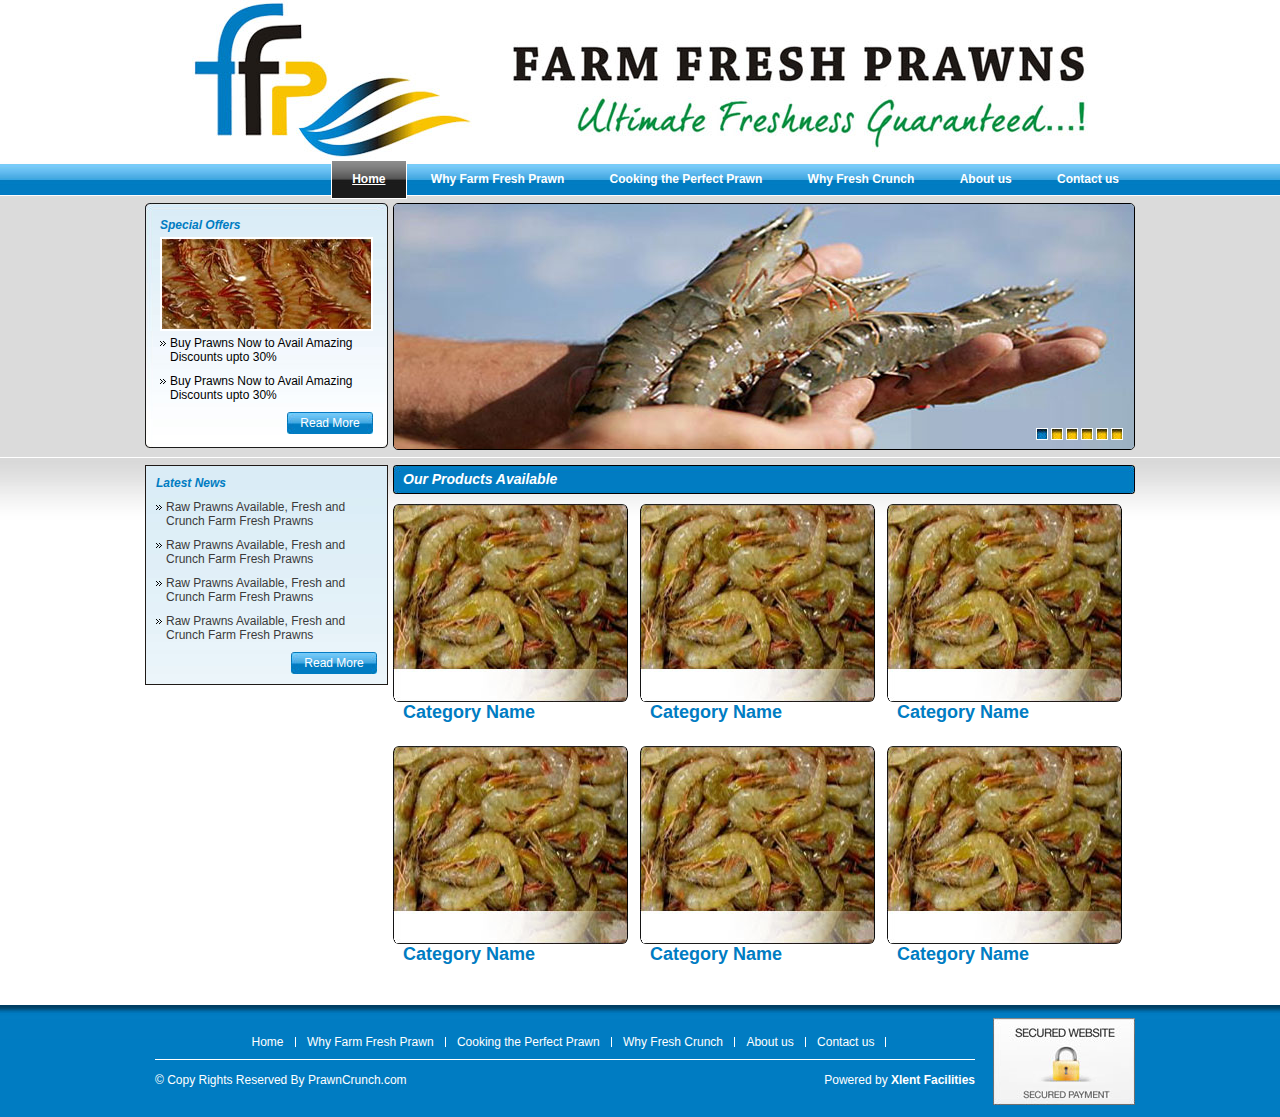
<file: ecommerce/prawncrunch.xlentfacilities.com/index.html>
<!DOCTYPE html PUBLIC "-//W3C//DTD XHTML 1.0 Transitional//EN" "http://www.w3.org/TR/xhtml1/DTD/xhtml1-transitional.dtd">
<html xmlns="http://www.w3.org/1999/xhtml">
<head>
<meta http-equiv="Content-Type" content="text/html; charset=utf-8" />
<title>FARM FRESH PRAWNS</title>
<link href="css/style.css" rel="stylesheet" type="text/css" />
<link href="images/logo.ico" rel="shortcut icon" />
<!-- Banner Script	-->
<link rel="stylesheet" href="slides/nivo-slider.css" type="text/css" media="screen" />
    <link rel="stylesheet" href="slides/style.css" type="text/css" media="screen" /><script type="text/javascript" src="slides/jquery-1.4.3.min.js"></script>
    <script type="text/javascript" src="slides/jquery.nivo.slider.pack.js"></script>
    <script type="text/javascript">
    $(window).load(function() {
        $('#slider').nivoSlider();
    });
    </script>
<!-- End of Banner	Script	-->
</head>

<body>
<div id="wrapper">

	<!-- Logo Navigation	-->
    <div class="full">
        <div id="logo-cen">
            <div id="logo-nav">
            	<a href="index.html" title="FARM FRESH PRAWNS"><img src="images/logo.jpg" width="897" height="160" alt="FARM FRESH PRAWNS" /></a>
            </div>
        </div>
    </div>
    <!-- End of Logo Navigation	-->
    
    <!-- Menus -->
    <div class="full menu-bg">
    	<div id="menu-cen">
        	<div id="menus">
            	<ul>
                	<li><a href="index.html" title="Home" class="current">Home</a></li>
                    <li><a href="#" title="Why Farm Fresh Prawn">Why Farm Fresh Prawn</a></li>
                    <li><a href="#" title="Cooking the Perfect Prawn">Cooking the Perfect Prawn</a></li>
                    <li><a href="#" title="Why Fresh Crunch">Why Fresh Crunch</a></li>
                    <li><a href="#" title="About us">About us</a></li>
                    <li><a href="#" title="Contact us">Contact us</a></li>
                </ul>
            </div>
        </div>
    </div>
    <!-- End of Menus	-->
    
    <!-- Banner -->
    <div class="full ban-bg">
    	<div id="ban-cen">
        	<div id="bans">
            
            	<!-- Special Offers	-->
                <div id="spe">
                	<h1 class="heading">Special Offers</h1>
                    <img src="images/spe-img.jpg" width="209" height="90" alt="Special Offer" class="spe-img" />
                    <ul class="spe-list">
                    	<li>Buy Prawns Now to Avail Amazing Discounts upto 30%</li>
                    	<li>Buy Prawns Now to Avail Amazing Discounts upto 30%</li>
                    </ul>	
                    <a href="#" title="Read More" class="more">Read More</a>
                </div>
                <!-- End of Special Offers	-->
            
            	<!-- Banner Slides	-->
                <div id="banner">
                    <div id="slider" class="nivoSlider">
                        <img src="images/ban.jpg" width="742" height="245" alt="" />  
                        <img src="images/ban1.jpg" width="742" height="245" alt="" /> 
                        <img src="images/ban.jpg" width="742" height="245" alt="" />  
                        <img src="images/ban1.jpg" width="742" height="245" alt="" /> 
                        <img src="images/ban.jpg" width="742" height="245" alt="" />  
                        <img src="images/ban1.jpg" width="742" height="245" alt="" />                
            		</div>
                </div>
                <!-- End of Banner Slides	-->
            
            </div>
        </div>
    </div>
    <!-- End of Banner	-->
    
    <!-- Content Navigation	-->
    <div class="full mid-bg">
    	<div id="cont-mid">
        	<div id="content">
            
            	<!-- Latest News	-->
                <div id="lat-news">
                	<h1 class="heading">Latest News</h1>
                    <ul class="news">
                    	<li>Raw Prawns Available, Fresh and Crunch Farm Fresh Prawns</li>
                    	<li>Raw Prawns Available, Fresh and Crunch Farm Fresh Prawns</li>
                    	<li>Raw Prawns Available, Fresh and Crunch Farm Fresh Prawns</li>
                    	<li>Raw Prawns Available, Fresh and Crunch Farm Fresh Prawns</li>
                 	</ul>
                    <a href="#" title="Read More" class="more">Read More</a>
                </div>
                <!-- End of Latest News	-->
            	
                <!-- Right Navigation	-->
                <div id="right-nav">
                	<h1>Our Products Available</h1>
                    
                    <div id="pros">
                    	<div class="pro">
                            <a href="products.html" title="">
                                <img src="images/pro1.jpg" alt="" />
                                <h2>Category Name</h2>
                            </a>
                        </div>
                    	<div class="pro">
                            <a href="products.html" title="">
                                <img src="images/pro1.jpg" alt="" />
                                <h2>Category Name</h2>
                            </a>
                        </div>
                    	<div class="pro">
                            <a href="products.html" title="">
                                <img src="images/pro1.jpg" alt="" />
                                <h2>Category Name</h2>
                            </a>
                        </div>
                    	<div class="pro">
                            <a href="products.html" title="">
                                <img src="images/pro1.jpg" alt="" />
                                <h2>Category Name</h2>
                            </a>
                        </div>
                    	<div class="pro">
                            <a href="products.html" title="">
                                <img src="images/pro1.jpg" alt="" />
                                <h2>Category Name</h2>
                            </a>
                        </div>
                    	<div class="pro">
                            <a href="products.html" title="">
                                <img src="images/pro1.jpg" alt="" />
                                <h2>Category Name</h2>
                            </a>
                        </div>
                    </div>
                    
                </div>
                <!-- End of Right Nav	-->
            
            </div>
        </div>
    </div>
    <!-- End Content Navigation	-->
    
    <!-- Footer	-->
    <div class="full foot-bg">
    	<div id="footer">
        	<div id="foot">
            	<ul>
                	<li><a href="index.html" title="Home">Home</a></li>
                    <li><a href="#" title="Why Farm Fresh Prawn">Why Farm Fresh Prawn</a></li>
                    <li><a href="#" title="Cooking the Perfect Prawn">Cooking the Perfect Prawn</a></li>
                    <li><a href="#" title="Why Fresh Crunch">Why Fresh Crunch</a></li>
                    <li><a href="#" title="About us">About us</a></li>
                    <li><a href="#" title="Contact us">Contact us</a></li>
                </ul>
                
                <p class="copy">&copy; Copy Rights Reserved By PrawnCrunch.com</p>
                <p class="powered">Powered by <a href="http://www.xlentfacilities.com" target="_blank">Xlent Facilities</a></p>
            </div>
        </div>
    </div>
    <!-- End of Footer	-->

</div>
</body>
</html>
</file>
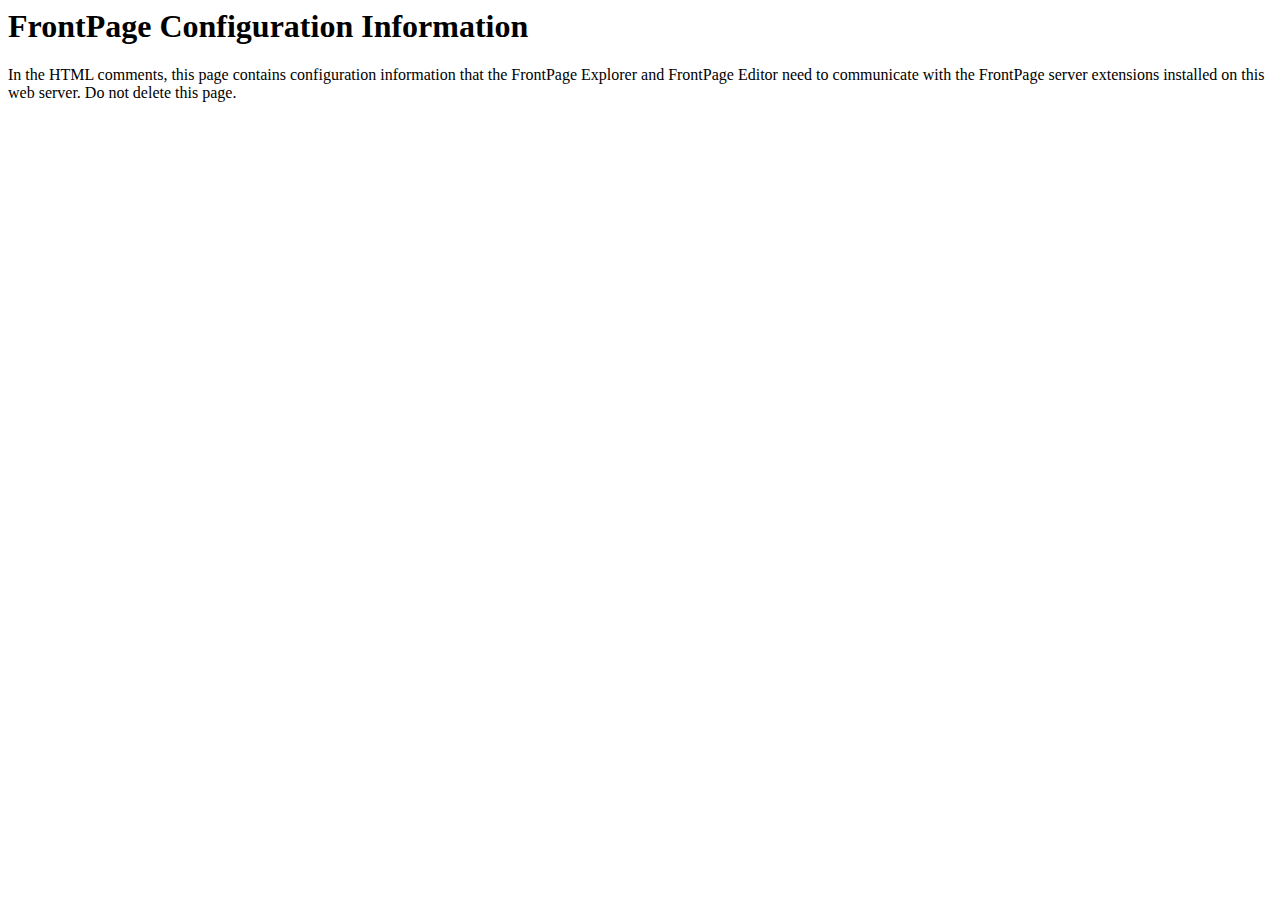
<file: ecommerce/prawncrunch.xlentfacilities.com/_vti_inf.html>
<html>

<head>
<meta http-equiv="Content-Type"
content="text/html; charset=iso-8859-1">
<title> FrontPage Configuration Information </title>
</head>

<body>
<!-- _vti_inf.html version 0.100>
<!-- 
	This file contains important information used by the FrontPage client
	(the FrontPage Explorer and FrontPage Editor) to communicate with the
	FrontPage server extensions installed on this web server.

	The values below are automatically set by FrontPage at installation.  Normally, you do not need to modify these values, but in case
	you do, the parameters are as follows:

	'FPShtmlScriptUrl', 'FPAuthorScriptUrl', and 'FPAdminScriptUrl' specify
	the relative urls for the scripts that FrontPage uses for remote
	authoring.  These values should not be changed.

	'FPVersion' identifies the version of the FrontPage Server Extensions
	installed, and should not be changed.
--><!-- FrontPage Configuration Information
    FPVersion="5.0.2.6790"
    FPShtmlScriptUrl="_vti_bin/shtml.dll/_vti_rpc"
    FPAuthorScriptUrl="_vti_bin/_vti_aut/author.dll"
    FPAdminScriptUrl="_vti_bin/_vti_adm/admin.dll"
    TPScriptUrl="_vti_bin/owssvr.dll"
-->
<p><!--webbot bot="PurpleText"
preview="This page is placed into the root directory of your FrontPage web when FrontPage is installed.  It contains information used by the FrontPage client to communicate with the FrontPage server extensions installed on this web server.  You should not delete this file."
--></p>

<h1>FrontPage Configuration Information </h1>

<p>In the HTML comments, this page contains configuration
information that the FrontPage Explorer and FrontPage Editor need to
communicate with the FrontPage server extensions installed on
this web server. Do not delete this page.</p>
</body>
</html>
</file>
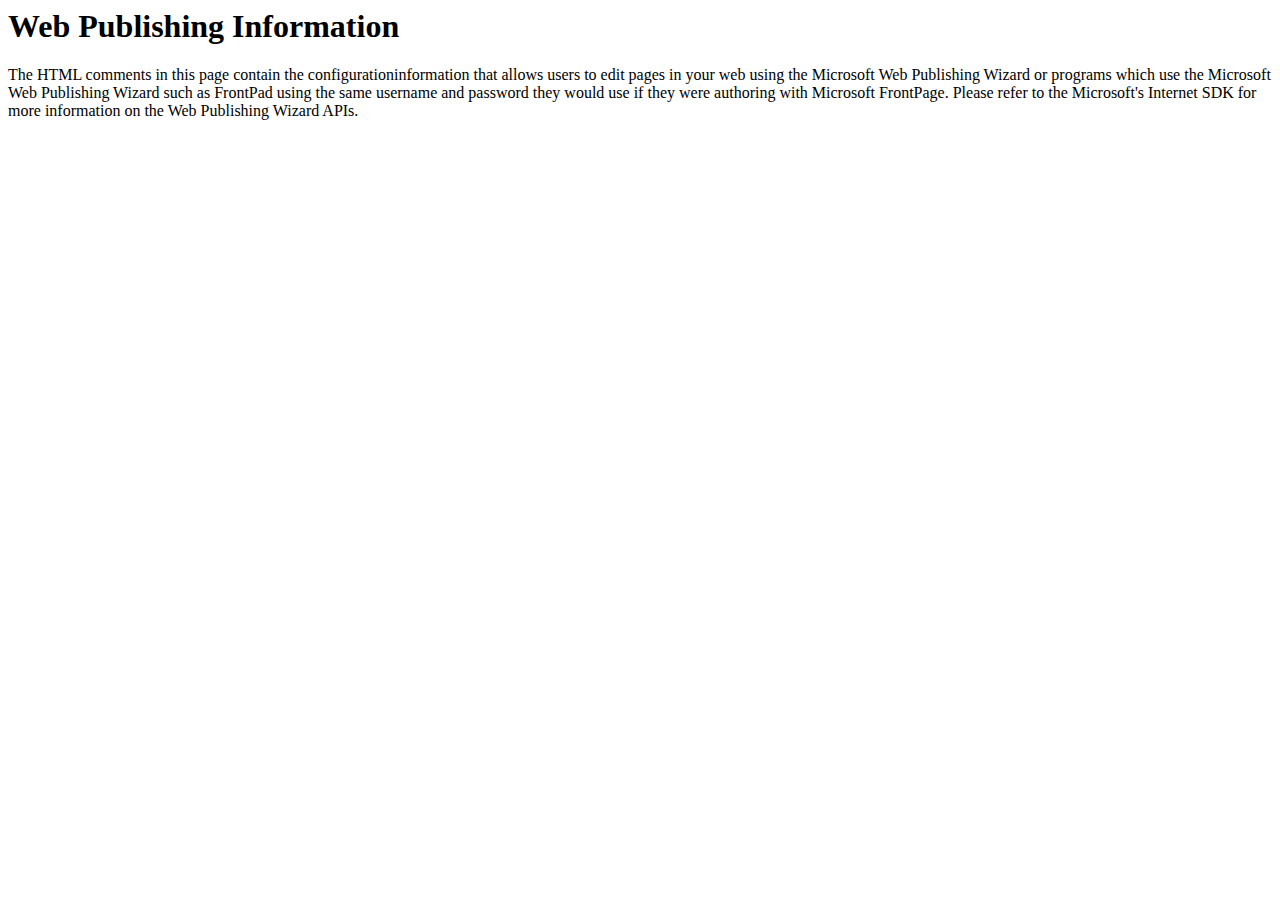
<file: ecommerce/prawncrunch.xlentfacilities.com/postinfo.html>
<html>

<head>
<meta http-equiv="Content-Type"
content="text/html; charset=iso-8859-1">
<title> Web Posting Information </title>
</head>

<body>
<!-- postinfo.html version 0.100>
<!-- 
	This file allows users to post files to their web with the Web Publishing Wizard or FrontPad, using the same username and password they would
	use if they were authoring with the FrontPage Explorer and Editor.

	The values below are automatically set by FrontPage at installation
	time.  Normally, you do not need to modify these values, but in case
	you do, the parameters are as follows:

	'BaseURL' is the URL for your web server.
	
	'DefaultPage' is the name of the default (home) page name 
	for your web.

	'XferType' specifies that the FrontPage server extensions have been
	installed on this web.  This value should not be changed.

	'FPShtmlScriptUrl', 'FPAuthorScriptUrl', and 'FPAdminScriptUrl' specify
	the relative urls for the scripts that FrontPage uses for remote
	authoring.  These values should not be changed.

	'version' identifies the version of the format of this file, and
	should not be changed.
--><!-- WebPost 
    version="0.100"
    BaseUrl="http://prawncrunch.xlentfacilities.com"
    XferType="FrontPage"
    DefaultPage="default.htm"
    FPShtmlScriptUrl="_vti_bin/shtml.dll/_vti_rpc"
    FPAuthorScriptUrl="_vti_bin/_vti_aut/author.dll"
    FPAdminScriptUrl="_vti_bin/_vti_adm/admin.dll"
-->
<p><!--webbot bot="PurpleText"
preview="This page is created in the root directory of your FrontPage web when FrontPage is installed.  It contains information that allows users to edit pages in your web using the Microsoft Web Publishing Wizard or programs which use the Microsoft Web Publishing Wizard such as FrontPad using the same username and password they would use if they were authoring with Microsoft FrontPage. If you do not want to allow users to edit files on this web using tools other than Microsoft FrontPage, you can delete this file."
--></p>

<h1>Web Publishing Information </h1>

<p>The HTML comments in this page contain the configurationinformation
that allows users to edit pages in your web using the Microsoft
Web Publishing Wizard or programs which use the Microsoft Web
Publishing Wizard such as FrontPad using the same username and
password they would use if they were authoring with Microsoft
FrontPage. Please refer to the Microsoft's Internet SDK for more
information on the Web Publishing Wizard APIs. </p>
</body>
</html>
</file>
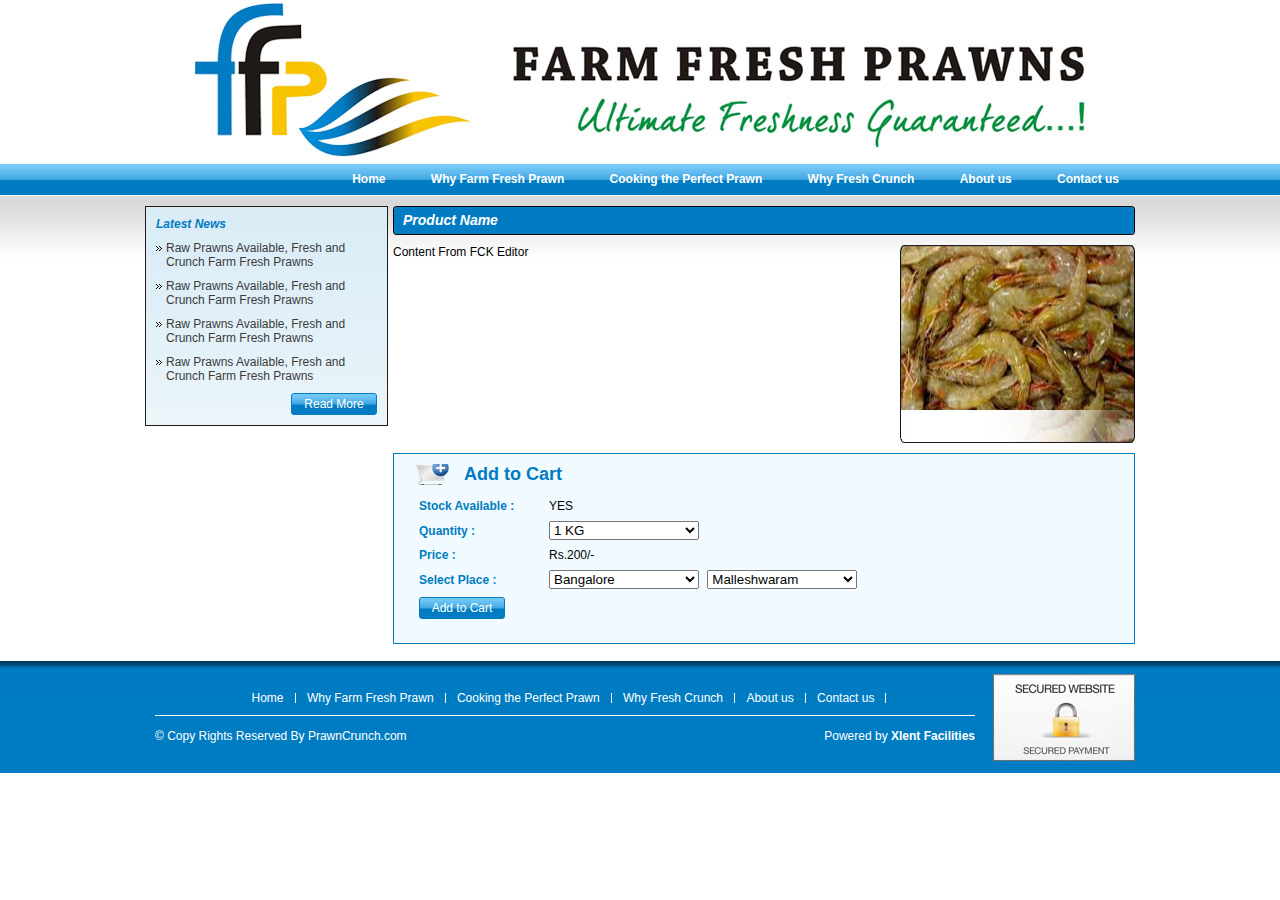
<file: ecommerce/prawncrunch.xlentfacilities.com/product-details.html>
<!DOCTYPE html PUBLIC "-//W3C//DTD XHTML 1.0 Transitional//EN" "http://www.w3.org/TR/xhtml1/DTD/xhtml1-transitional.dtd">
<html xmlns="http://www.w3.org/1999/xhtml">
<head>
<meta http-equiv="Content-Type" content="text/html; charset=utf-8" />
<title>FARM FRESH PRAWNS</title>
<link href="css/style.css" rel="stylesheet" type="text/css" />
<link href="images/logo.ico" rel="shortcut icon" />

</head>

<body>
<div id="wrapper">

	<!-- Logo Navigation	-->
    <div class="full">
        <div id="logo-cen">
            <div id="logo-nav">
            	<a href="index.html" title="FARM FRESH PRAWNS"><img src="images/logo.jpg" width="897" height="160" alt="FARM FRESH PRAWNS" /></a>
            </div>
        </div>
    </div>
    <!-- End of Logo Navigation	-->
    
    <!-- Menus -->
    <div class="full menu-bg">
    	<div id="menu-cen">
        	<div id="menus">
            	<ul>
                	<li><a href="index.html" title="Home">Home</a></li>
                    <li><a href="#" title="Why Farm Fresh Prawn">Why Farm Fresh Prawn</a></li>
                    <li><a href="#" title="Cooking the Perfect Prawn">Cooking the Perfect Prawn</a></li>
                    <li><a href="#" title="Why Fresh Crunch">Why Fresh Crunch</a></li>
                    <li><a href="#" title="About us">About us</a></li>
                    <li><a href="#" title="Contact us">Contact us</a></li>
                </ul>
            </div>
        </div>
    </div>
    <!-- End of Menus	-->
    
    
    
    <!-- Content Navigation	-->
    <div class="full mid-bg">
    	<div id="cont-mid">
        	<div id="content">
            
            	<!-- Latest News	-->
                <div id="lat-news">
                	<h1 class="heading">Latest News</h1>
                    <ul class="news">
                    	<li>Raw Prawns Available, Fresh and Crunch Farm Fresh Prawns</li>
                    	<li>Raw Prawns Available, Fresh and Crunch Farm Fresh Prawns</li>
                    	<li>Raw Prawns Available, Fresh and Crunch Farm Fresh Prawns</li>
                    	<li>Raw Prawns Available, Fresh and Crunch Farm Fresh Prawns</li>
                 	</ul>
                    <a href="#" title="Read More" class="more">Read More</a>
                </div>
                <!-- End of Latest News	-->
            	
                <!-- Right Navigation	-->
                <div id="right-nav">
                	<h1>Product Name</h1>
                    
                    <!-- Content about Products	-->
                    <div class="pro-details">
                    	
                        <div class="fck">
                       		Content From FCK Editor
                        </div>
                    	<div class="pro-right">
                    		<img src="images/pro1.jpg" width="235" height="198" alt="" class="det-img" />
                        </div>
                        <div class="carting">
                        	<h2>Add to Cart</h2>
                            
                            <table cellpadding="0" cellspacing="0" class="cart">
                            	<tr>
                                	<td width="120"><b>Stock Available :</b></td>
                                	<td width="500">YES</td>
                                </tr>
                                <tr>
                                	<td><b>Quantity :</b></td>
                                	<td>
                                    	<select class="list-drop">
                                        	<option>1 KG</option>
                                        	<option>2 KG</option>
                                        	<option>3 KG</option>
                                        	<option>4 KG</option>
                                        </select>
                                    </td>
                                </tr>
                                <tr>
                                	<td><b>Price :</b></td>
                                	<td>Rs.200/-</td>
                                </tr>
                                <tr>
                                	<td><b>Select Place :</b></td>
                                	<td>
                                    	<select class="list-drop">
                                        	<option>Bangalore</option>
                                        	<option>Mumbai</option>
                                        	<option>Chennai</option>
                                        </select>
                                    	<select class="list-drop">
                                        	<option>Malleshwaram</option>
                                        	<option>BTM</option>
                                        	<option>Jayanagar</option>
                                        </select>
                                    </td>
                                </tr>
                                <tr>
                                	<td colspan="3"><a href="#" title="Add to Cart" class="add">Add to Cart</a></td>
                                </tr>	
                            </table>
                             
                        </div>
                    </div>
                    <!-- End of Content About Products	-->
                    
                    
                </div>
                <!-- End of Right Nav	-->
            
            </div>
        </div>
    </div>
    <!-- End Content Navigation	-->
    
    <!-- Footer	-->
    <div class="full foot-bg">
    	<div id="footer">
        	<div id="foot">
            	<ul>
                	<li><a href="index.html" title="Home">Home</a></li>
                    <li><a href="#" title="Why Farm Fresh Prawn">Why Farm Fresh Prawn</a></li>
                    <li><a href="#" title="Cooking the Perfect Prawn">Cooking the Perfect Prawn</a></li>
                    <li><a href="#" title="Why Fresh Crunch">Why Fresh Crunch</a></li>
                    <li><a href="#" title="About us">About us</a></li>
                    <li><a href="#" title="Contact us">Contact us</a></li>
                </ul>
                
                <p class="copy">&copy; Copy Rights Reserved By PrawnCrunch.com</p>
                <p class="powered">Powered by <a href="http://www.xlentfacilities.com" target="_blank">Xlent Facilities</a></p>
            </div>
        </div>
    </div>
    <!-- End of Footer	-->

</div>
</body>
</html>
</file>
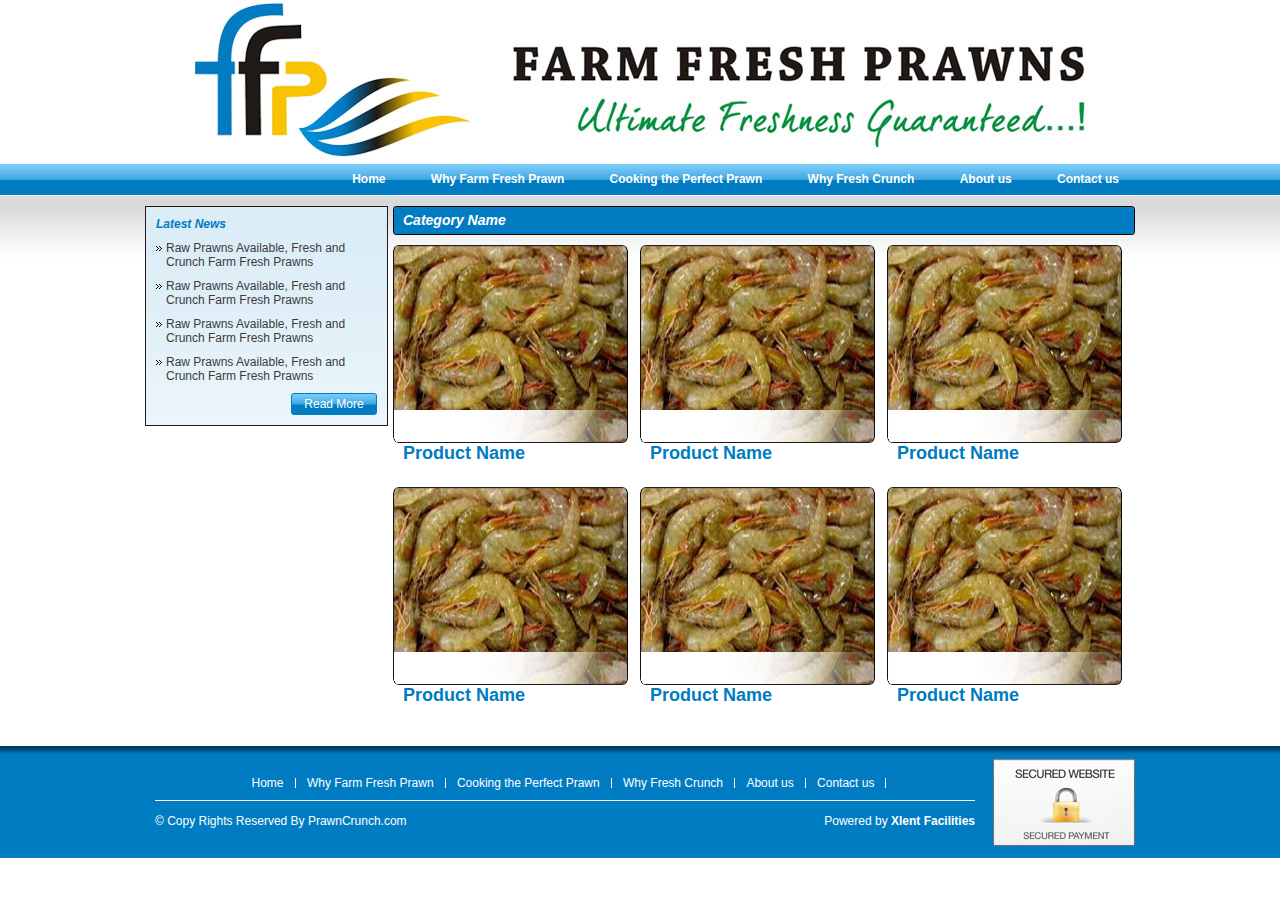
<file: ecommerce/prawncrunch.xlentfacilities.com/products.html>
<!DOCTYPE html PUBLIC "-//W3C//DTD XHTML 1.0 Transitional//EN" "http://www.w3.org/TR/xhtml1/DTD/xhtml1-transitional.dtd">
<html xmlns="http://www.w3.org/1999/xhtml">
<head>
<meta http-equiv="Content-Type" content="text/html; charset=utf-8" />
<title>FARM FRESH PRAWNS</title>
<link href="css/style.css" rel="stylesheet" type="text/css" />
<link href="images/logo.ico" rel="shortcut icon" />

</head>

<body>
<div id="wrapper">

	<!-- Logo Navigation	-->
    <div class="full">
        <div id="logo-cen">
            <div id="logo-nav">
            	<a href="index.html" title="FARM FRESH PRAWNS"><img src="images/logo.jpg" width="897" height="160" alt="FARM FRESH PRAWNS" /></a>
            </div>
        </div>
    </div>
    <!-- End of Logo Navigation	-->
    
    <!-- Menus -->
    <div class="full menu-bg">
    	<div id="menu-cen">
        	<div id="menus">
            	<ul>
                	<li><a href="index.html" title="Home">Home</a></li>
                    <li><a href="#" title="Why Farm Fresh Prawn">Why Farm Fresh Prawn</a></li>
                    <li><a href="#" title="Cooking the Perfect Prawn">Cooking the Perfect Prawn</a></li>
                    <li><a href="#" title="Why Fresh Crunch">Why Fresh Crunch</a></li>
                    <li><a href="#" title="About us">About us</a></li>
                    <li><a href="#" title="Contact us">Contact us</a></li>
                </ul>
            </div>
        </div>
    </div>
    <!-- End of Menus	-->
    
    
    
    <!-- Content Navigation	-->
    <div class="full mid-bg">
    	<div id="cont-mid">
        	<div id="content">
            
            	<!-- Latest News	-->
                <div id="lat-news">
                	<h1 class="heading">Latest News</h1>
                    <ul class="news">
                    	<li>Raw Prawns Available, Fresh and Crunch Farm Fresh Prawns</li>
                    	<li>Raw Prawns Available, Fresh and Crunch Farm Fresh Prawns</li>
                    	<li>Raw Prawns Available, Fresh and Crunch Farm Fresh Prawns</li>
                    	<li>Raw Prawns Available, Fresh and Crunch Farm Fresh Prawns</li>
                 	</ul>
                    <a href="#" title="Read More" class="more">Read More</a>
                </div>
                <!-- End of Latest News	-->
            	
                <!-- Right Navigation	-->
                <div id="right-nav">
                	<h1>Category Name</h1>
                    
                    <div id="pros">
                    	<div class="pro">
                            <a href="product-details.html" title="">
                                <img src="images/pro1.jpg" alt="" />
                                <h2>Product Name</h2>
                            </a>
                        </div>
                    	<div class="pro">
                            <a href="product-details.html" title="">
                                <img src="images/pro1.jpg" alt="" />
                                <h2>Product Name</h2>
                            </a>
                        </div>
                    	<div class="pro">
                            <a href="product-details.html" title="">
                                <img src="images/pro1.jpg" alt="" />
                                <h2>Product Name</h2>
                            </a>
                        </div>
                    	<div class="pro">
                            <a href="product-details.html" title="">
                                <img src="images/pro1.jpg" alt="" />
                                <h2>Product Name</h2>
                            </a>
                        </div>
                    	<div class="pro">
                            <a href="product-details.html" title="">
                                <img src="images/pro1.jpg" alt="" />
                                <h2>Product Name</h2>
                            </a>
                        </div>
                    	<div class="pro">
                            <a href="product-details.html" title="">
                                <img src="images/pro1.jpg" alt="" />
                                <h2>Product Name</h2>
                            </a>
                        </div>
                    </div>
                    
                </div>
                <!-- End of Right Nav	-->
            
            </div>
        </div>
    </div>
    <!-- End Content Navigation	-->
    
    <!-- Footer	-->
    <div class="full foot-bg">
    	<div id="footer">
        	<div id="foot">
            	<ul>
                	<li><a href="index.html" title="Home">Home</a></li>
                    <li><a href="#" title="Why Farm Fresh Prawn">Why Farm Fresh Prawn</a></li>
                    <li><a href="#" title="Cooking the Perfect Prawn">Cooking the Perfect Prawn</a></li>
                    <li><a href="#" title="Why Fresh Crunch">Why Fresh Crunch</a></li>
                    <li><a href="#" title="About us">About us</a></li>
                    <li><a href="#" title="Contact us">Contact us</a></li>
                </ul>
                
                <p class="copy">&copy; Copy Rights Reserved By PrawnCrunch.com</p>
                <p class="powered">Powered by <a href="http://www.xlentfacilities.com" target="_blank">Xlent Facilities</a></p>
            </div>
        </div>
    </div>
    <!-- End of Footer	-->

</div>
</body>
</html>
</file>
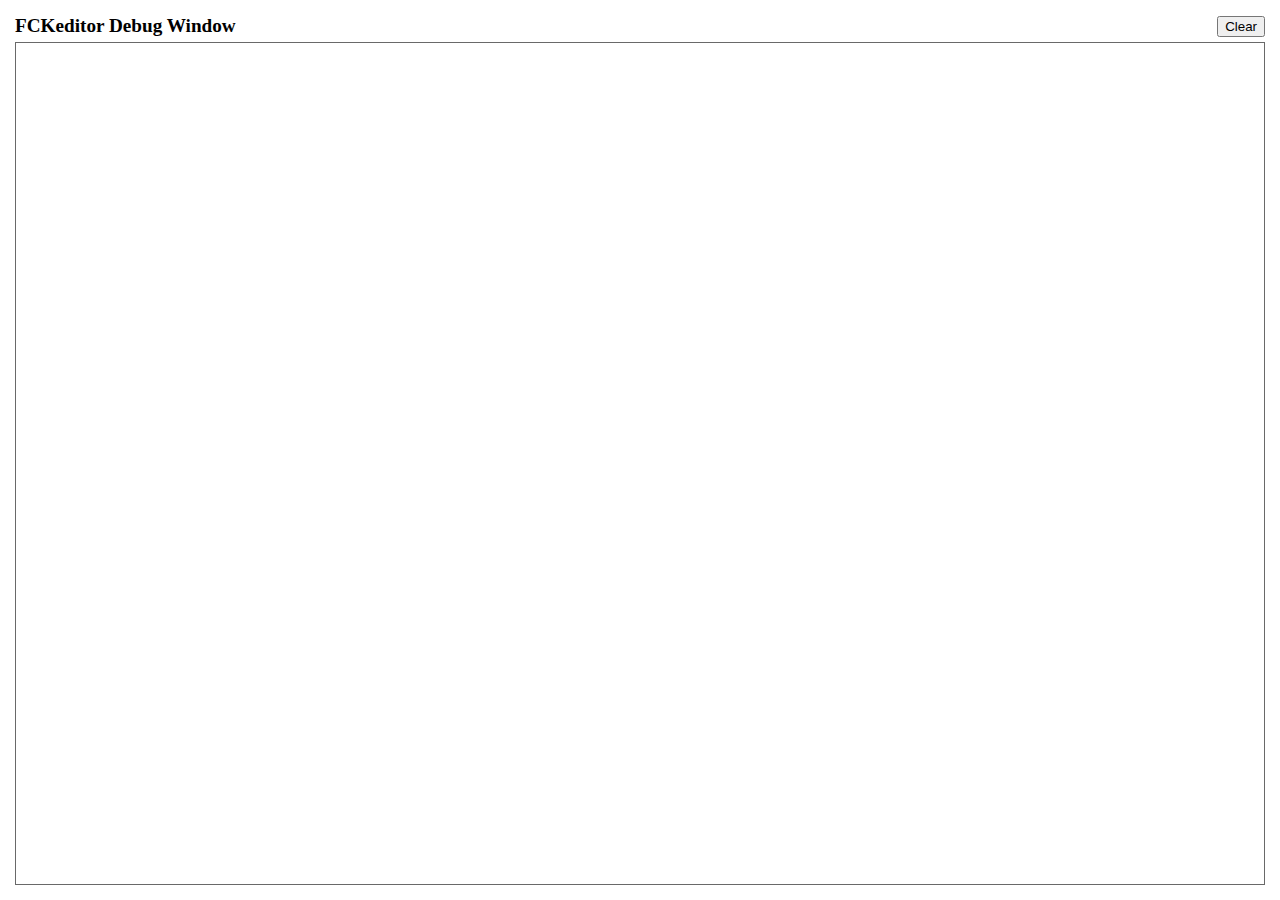
<file: ecommerce/prawncrunch.xlentfacilities.com/fckeditor/editor/fckdebug.html>
<!DOCTYPE HTML PUBLIC "-//W3C//DTD HTML 4.0 Transitional//EN">
<!--
 * FCKeditor - The text editor for Internet - http://www.fckeditor.net
 * Copyright (C) 2003-2007 Frederico Caldeira Knabben
 *
 * == BEGIN LICENSE ==
 *
 * Licensed under the terms of any of the following licenses at your
 * choice:
 *
 *  - GNU General Public License Version 2 or later (the "GPL")
 *    http://www.gnu.org/licenses/gpl.html
 *
 *  - GNU Lesser General Public License Version 2.1 or later (the "LGPL")
 *    http://www.gnu.org/licenses/lgpl.html
 *
 *  - Mozilla Public License Version 1.1 or later (the "MPL")
 *    http://www.mozilla.org/MPL/MPL-1.1.html
 *
 * == END LICENSE ==
 *
 * This is the Debug window.
 * It automatically popups if the Debug = true in the configuration file.
-->
<html xmlns="http://www.w3.org/1999/xhtml">
<head>
	<title>FCKeditor Debug Window</title>
	<meta name="robots" content="noindex, nofollow" />
	<script type="text/javascript">

var oWindow ;
var oDiv ;

if ( !window.FCKMessages )
	window.FCKMessages = new Array() ;

window.onload = function()
{
	oWindow = document.getElementById('xOutput').contentWindow ;
	oWindow.document.open() ;
	oWindow.document.write( '<div id="divMsg"><\/div>' ) ;
	oWindow.document.close() ;
	oDiv	= oWindow.document.getElementById('divMsg') ;
}

function Output( message, color, noParse )
{
	if ( !noParse && message != null && isNaN( message ) )
		message = message.replace(/</g, "&lt;") ;

	if ( color )
		message = '<font color="' + color + '">' + message + '<\/font>' ;

	window.FCKMessages[ window.FCKMessages.length ] = message ;
	StartTimer() ;
}

function OutputObject( anyObject, color )
{
	var message ;

	if ( anyObject != null )
	{
		message = 'Properties of: ' + anyObject + '</b><blockquote>' ;

		for (var prop in anyObject)
		{
			try
			{
				var sVal = anyObject[ prop ] != null ? anyObject[ prop ] + '' : '[null]' ;
				message += '<b>' + prop + '</b> : ' + sVal.replace(/</g, '&lt;') + '<br>' ;
			}
			catch (e)
			{
				try
				{
					message += '<b>' + prop + '</b> : [' + typeof( anyObject[ prop ] ) + ']<br>' ;
				}
				catch (e)
				{
					message += '<b>' + prop + '</b> : [-error-]<br>' ;
				}
			}
		}

		message += '</blockquote><b>' ;
	} else
		message = 'OutputObject : Object is "null".' ;

	Output( message, color, true ) ;
}

function StartTimer()
{
	window.setTimeout( 'CheckMessages()', 100 ) ;
}

function CheckMessages()
{
	if ( window.FCKMessages.length > 0 )
	{
		// Get the first item in the queue
		var sMessage = window.FCKMessages[0] ;

		// Removes the first item from the queue
		var oTempArray = new Array() ;
		for ( i = 1 ; i < window.FCKMessages.length ; i++ )
			oTempArray[ i - 1 ] = window.FCKMessages[ i ] ;
		window.FCKMessages = oTempArray ;

		var d = new Date() ;
		var sTime =
			( d.getHours() + 100 + '' ).substr( 1,2 ) + ':' +
			( d.getMinutes() + 100 + '' ).substr( 1,2 ) + ':' +
			( d.getSeconds() + 100 + '' ).substr( 1,2 ) + ':' +
			( d.getMilliseconds() + 1000 + '' ).substr( 1,3 ) ;

		var oMsgDiv = oWindow.document.createElement( 'div' ) ;
		oMsgDiv.innerHTML = sTime + ': <b>' + sMessage + '<\/b>' ;
		oDiv.appendChild( oMsgDiv ) ;
		oMsgDiv.scrollIntoView() ;
	}
}

function Clear()
{
	oDiv.innerHTML = '' ;
}
	</script>
</head>
<body style="margin: 10px">
	<table style="height: 100%" cellspacing="5" cellpadding="0" width="100%" border="0">
		<tr>
			<td>
				<table cellspacing="0" cellpadding="0" width="100%" border="0">
					<tr>
						<td style="font-weight: bold; font-size: 1.2em;">
							FCKeditor Debug Window</td>
						<td align="right">
							<input type="button" value="Clear" onclick="Clear();" /></td>
					</tr>
				</table>
			</td>
		</tr>
		<tr style="height: 100%">
			<td style="border: #696969 1px solid">
				<iframe id="xOutput" width="100%" height="100%" scrolling="auto" src="javascript:void(0)"
					frameborder="0"></iframe>
			</td>
		</tr>
	</table>
</body>
</html>
</file>
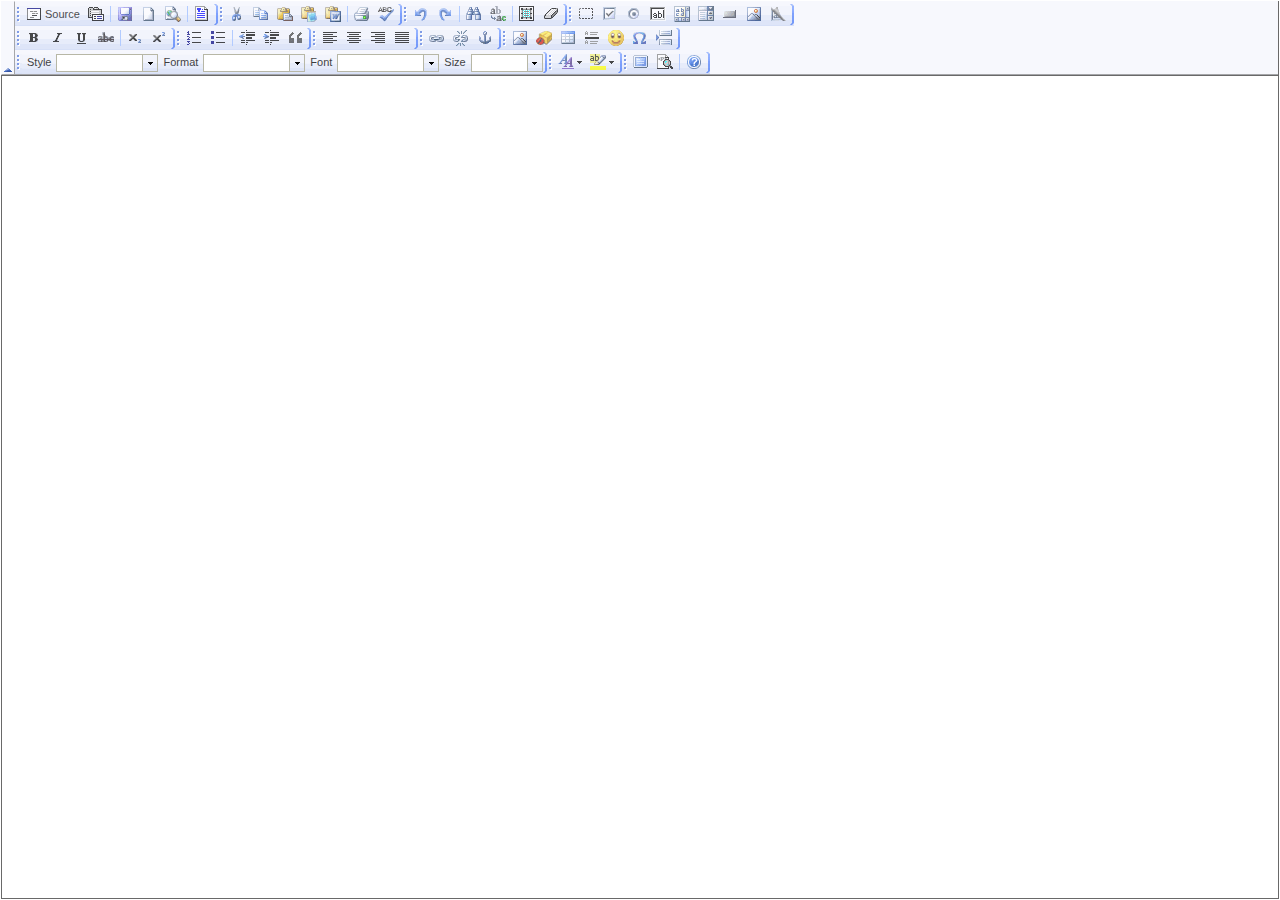
<file: ecommerce/prawncrunch.xlentfacilities.com/fckeditor/editor/fckeditor.html>
<!DOCTYPE HTML PUBLIC "-//W3C//DTD HTML 4.0 Transitional//EN">
<!--
 * FCKeditor - The text editor for Internet - http://www.fckeditor.net
 * Copyright (C) 2003-2007 Frederico Caldeira Knabben
 *
 * == BEGIN LICENSE ==
 *
 * Licensed under the terms of any of the following licenses at your
 * choice:
 *
 *  - GNU General Public License Version 2 or later (the "GPL")
 *    http://www.gnu.org/licenses/gpl.html
 *
 *  - GNU Lesser General Public License Version 2.1 or later (the "LGPL")
 *    http://www.gnu.org/licenses/lgpl.html
 *
 *  - Mozilla Public License Version 1.1 or later (the "MPL")
 *    http://www.mozilla.org/MPL/MPL-1.1.html
 *
 * == END LICENSE ==
 *
 * Main page that holds the editor.
-->
<html>
<head>
	<title>FCKeditor</title>
	<meta name="robots" content="noindex, nofollow">
	<meta http-equiv="Content-Type" content="text/html; charset=utf-8">
	<meta http-equiv="Cache-Control" content="public" />
	<script type="text/javascript">

// Instead of loading scripts and CSSs using inline tags, all scripts are
// loaded by code. In this way we can guarantee the correct processing order,
// otherwise external scripts and inline scripts could be executed in an
// unwanted order (IE).

function LoadScript( url )
{
	document.write( '<scr' + 'ipt type="text/javascript" src="' + url + '"><\/scr' + 'ipt>' ) ;
}

function LoadCss( url )
{
	document.write( '<link href="' + url + '" type="text/css" rel="stylesheet" />' ) ;
}

// Main editor scripts.
var sSuffix = ( /*@cc_on!@*/false ) ? 'ie' : 'gecko' ;

LoadScript( 'js/fckeditorcode_' + sSuffix + '.js' ) ;

// Base configuration file.
LoadScript( '../fckconfig.js' ) ;

	</script>
	<script type="text/javascript">

if ( FCKBrowserInfo.IsIE )
{
	// Remove IE mouse flickering.
	try
	{
		document.execCommand( 'BackgroundImageCache', false, true ) ;
	}
	catch (e)
	{
		// We have been reported about loading problems caused by the above
		// line. For safety, let's just ignore errors.
	}

	// Create the default cleanup object used by the editor.
	FCK.IECleanup = new FCKIECleanup( window ) ;
	FCK.IECleanup.AddItem( FCKTempBin, FCKTempBin.Reset ) ;
	FCK.IECleanup.AddItem( FCK, FCK_Cleanup ) ;
}

// The first function to be called on selection change must the the styles
// change checker, because the result of its processing may be used by another
// functions listening to the same event.
FCK.Events.AttachEvent( 'OnSelectionChange', function() { FCKStyles.CheckSelectionChanges() ; } ) ;

// The config hidden field is processed immediately, because
// CustomConfigurationsPath may be set in the page.
FCKConfig.ProcessHiddenField() ;

// Load the custom configurations file (if defined).
if ( FCKConfig.CustomConfigurationsPath.length > 0 )
	LoadScript( FCKConfig.CustomConfigurationsPath ) ;

	</script>
	<script type="text/javascript">

// Load configurations defined at page level.
FCKConfig_LoadPageConfig() ;

FCKConfig_PreProcess() ;

// Load the active skin CSS.
LoadCss( FCKConfig.SkinPath + 'fck_editor.css' ) ;

// Load the language file.
FCKLanguageManager.Initialize() ;
LoadScript( 'lang/' + FCKLanguageManager.ActiveLanguage.Code + '.js' ) ;

	</script>
	<script type="text/javascript">

// Initialize the editing area context menu.
FCK_ContextMenu_Init() ;

FCKPlugins.Load() ;

	</script>
	<script type="text/javascript">

// Set the editor interface direction.
window.document.dir = FCKLang.Dir ;

	</script>
	<script type="text/javascript">

window.onload = function()
{
	InitializeAPI() ;

	if ( FCKBrowserInfo.IsIE )
		FCK_PreloadImages() ;
	else
		LoadToolbarSetup() ;
}

function LoadToolbarSetup()
{
	FCKeditorAPI._FunctionQueue.Add( LoadToolbar ) ;
}

function LoadToolbar()
{
	var oToolbarSet = FCK.ToolbarSet = FCKToolbarSet_Create() ;

	if ( oToolbarSet.IsLoaded )
		StartEditor() ;
	else
	{
		oToolbarSet.OnLoad = StartEditor ;
		oToolbarSet.Load( FCKURLParams['Toolbar'] || 'Default' ) ;
	}
}

function StartEditor()
{
	// Remove the onload listener.
	FCK.ToolbarSet.OnLoad = null ;

	FCKeditorAPI._FunctionQueue.Remove( LoadToolbar ) ;

	FCK.Events.AttachEvent( 'OnStatusChange', WaitForActive ) ;

	// Start the editor.
	FCK.StartEditor() ;
}

function WaitForActive( editorInstance, newStatus )
{
	if ( newStatus == FCK_STATUS_ACTIVE )
	{
		if ( FCKBrowserInfo.IsGecko )
			FCKTools.RunFunction( window.onresize ) ;

		_AttachFormSubmitToAPI() ;

		FCK.SetStatus( FCK_STATUS_COMPLETE ) ;

		// Call the special "FCKeditor_OnComplete" function that should be present in
		// the HTML page where the editor is located.
		if ( typeof( window.parent.FCKeditor_OnComplete ) == 'function' )
			window.parent.FCKeditor_OnComplete( FCK ) ;
	}
}

// Gecko browsers doens't calculate well that IFRAME size so we must
// recalculate it every time the window size changes.
if ( FCKBrowserInfo.IsGecko )
{
	function Window_OnResize()
	{
		if ( FCKBrowserInfo.IsOpera )
			return ;

		var oCell = document.getElementById( 'xEditingArea' ) ;

		var eInnerElement = oCell.firstChild ;
		if ( eInnerElement )
		{
			eInnerElement.style.height = 0 ;
			eInnerElement.style.height = oCell.scrollHeight - 2 ;
		}
	}
	window.onresize = Window_OnResize ;
}

	</script>
</head>
<body>
	<table width="100%" cellpadding="0" cellspacing="0" style="height: 100%; table-layout: fixed">
		<tr id="xToolbarRow" style="display: none">
			<td id="xToolbarSpace" style="overflow: hidden">
				<table width="100%" cellpadding="0" cellspacing="0">
					<tr id="xCollapsed" style="display: none">
						<td id="xExpandHandle" class="TB_Expand" colspan="3">
							<img class="TB_ExpandImg" alt="" src="images/spacer.gif" width="8" height="4" /></td>
					</tr>
					<tr id="xExpanded" style="display: none">
						<td id="xTBLeftBorder" class="TB_SideBorder" style="width: 1px; display: none;"></td>
						<td id="xCollapseHandle" style="display: none" class="TB_Collapse" valign="bottom">
							<img class="TB_CollapseImg" alt="" src="images/spacer.gif" width="8" height="4" /></td>
						<td id="xToolbar" class="TB_ToolbarSet"></td>
						<td class="TB_SideBorder" style="width: 1px"></td>
					</tr>
				</table>
			</td>
		</tr>
		<tr>
			<td id="xEditingArea" valign="top" style="height: 100%"></td>
		</tr>
	</table>
</body>
</html>
</file>
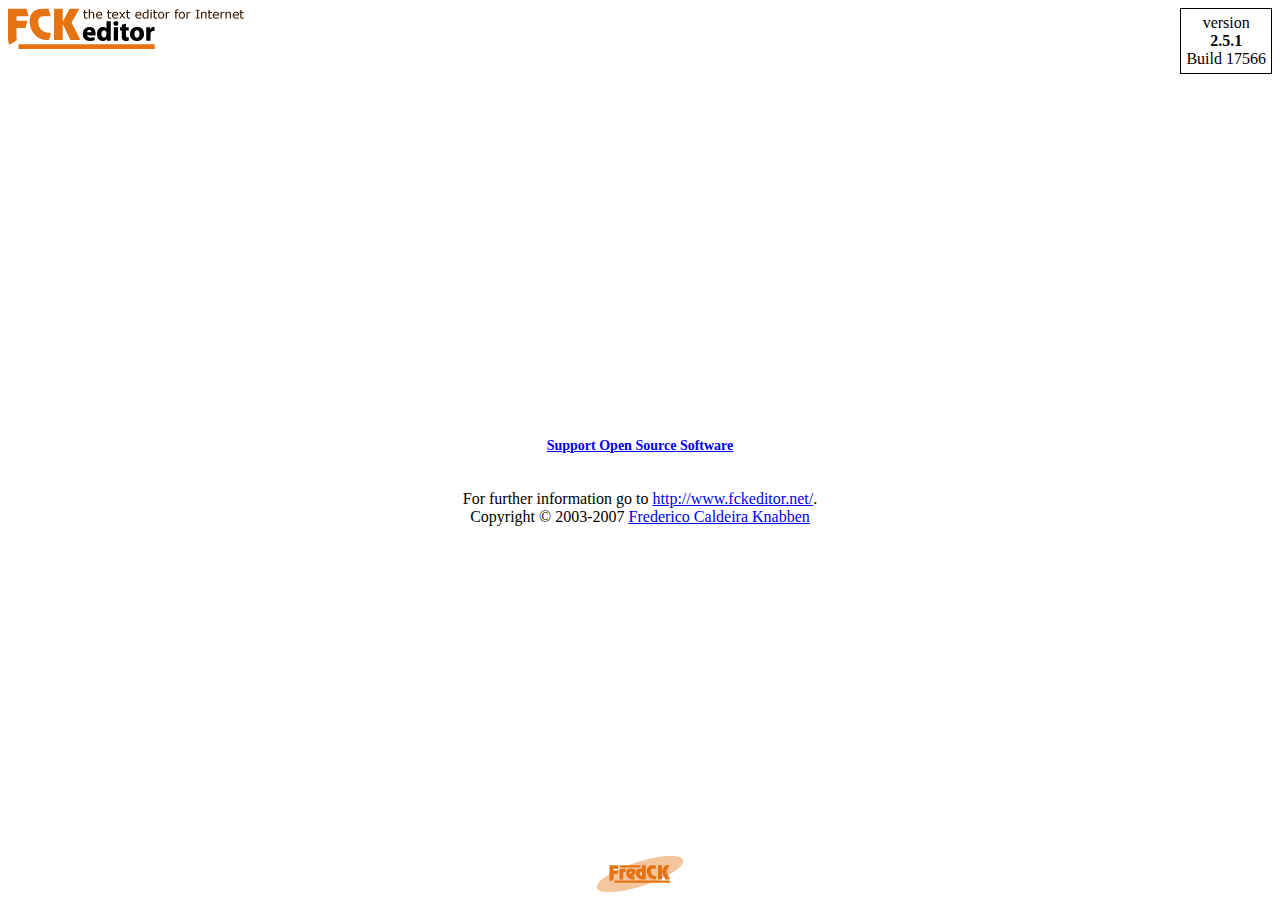
<file: ecommerce/prawncrunch.xlentfacilities.com/fckeditor/editor/dialog/fck_about.html>
<!DOCTYPE HTML PUBLIC "-//W3C//DTD HTML 4.0 Transitional//EN">
<!--
 * FCKeditor - The text editor for Internet - http://www.fckeditor.net
 * Copyright (C) 2003-2007 Frederico Caldeira Knabben
 *
 * == BEGIN LICENSE ==
 *
 * Licensed under the terms of any of the following licenses at your
 * choice:
 *
 *  - GNU General Public License Version 2 or later (the "GPL")
 *    http://www.gnu.org/licenses/gpl.html
 *
 *  - GNU Lesser General Public License Version 2.1 or later (the "LGPL")
 *    http://www.gnu.org/licenses/lgpl.html
 *
 *  - Mozilla Public License Version 1.1 or later (the "MPL")
 *    http://www.mozilla.org/MPL/MPL-1.1.html
 *
 * == END LICENSE ==
 *
 * "About" dialog window.
-->
<html xmlns="http://www.w3.org/1999/xhtml">
<head>
	<title></title>
	<meta http-equiv="Content-Type" content="text/html; charset=utf-8" />
	<meta name="robots" content="noindex, nofollow" />
	<script src="common/fck_dialog_common.js" type="text/javascript"></script>
	<script type="text/javascript">

var oEditor = window.parent.InnerDialogLoaded() ;
var FCKLang	= oEditor.FCKLang ;

window.parent.AddTab( 'About', FCKLang.DlgAboutAboutTab ) ;
window.parent.AddTab( 'License', FCKLang.DlgAboutLicenseTab ) ;
window.parent.AddTab( 'BrowserInfo', FCKLang.DlgAboutBrowserInfoTab ) ;

// Function called when a dialog tag is selected.
function OnDialogTabChange( tabCode )
{
	ShowE('divAbout', ( tabCode == 'About' ) ) ;
	ShowE('divLicense', ( tabCode == 'License' ) ) ;
	ShowE('divInfo'	, ( tabCode == 'BrowserInfo' ) ) ;
}

function SendEMail()
{
	var eMail = 'mailto:' ;
	eMail += 'fredck' ;
	eMail += '@' ;
	eMail += 'fckeditor' ;
	eMail += '.' ;
	eMail += 'net' ;

	window.location = eMail ;
}

window.onload = function()
{
	// Translate the dialog box texts.
	oEditor.FCKLanguageManager.TranslatePage(document) ;

	window.parent.SetAutoSize( true ) ;
}

	</script>
</head>
<body style="overflow: hidden">
	<div id="divAbout">
		<table cellpadding="0" cellspacing="0" border="0" width="100%" style="height: 100%">
			<tr>
				<td>
					<img alt="" src="fck_about/logo_fckeditor.gif" width="236" height="41" align="left" />
					<table width="80" border="0" cellspacing="0" cellpadding="5" bgcolor="#ffffff" align="right">
						<tr>
							<td align="center" nowrap="nowrap" style="border-right: #000000 1px solid; border-top: #000000 1px solid;
								border-left: #000000 1px solid; border-bottom: #000000 1px solid">
								<span fcklang="DlgAboutVersion">version</span>
								<br />
								<b>2.5.1</b><br />
								Build 17566</td>
						</tr>
					</table>
				</td>
			</tr>
			<tr style="height: 100%">
				<td align="center">
					&nbsp;<br />
					<span style="font-size: 14px" dir="ltr">
						<br />
						<b><a href="http://www.fckeditor.net/?about" target="_blank" title="Visit the FCKeditor web site">
							Support <b>Open Source</b> Software</a></b> </span>
					<br />
					<br />
					<br />
					<span fcklang="DlgAboutInfo">For further information go to</span> <a href="http://www.fckeditor.net/?About"
						target="_blank">http://www.fckeditor.net/</a>.
					<br />
					Copyright &copy; 2003-2007 <a href="#" onclick="SendEMail();">Frederico Caldeira Knabben</a>
				</td>
			</tr>
			<tr>
				<td align="center">
					<img alt="" src="fck_about/logo_fredck.gif" width="87" height="36" />
				</td>
			</tr>
		</table>
	</div>
	<div id="divLicense" style="display: none">
			<p>
				Licensed under the terms of any of the following licenses at your
				choice:
			</p>
			<ul>
				<li style="margin-bottom:15px">
					<b>GNU General Public License</b> Version 2 or later (the "GPL")<br />
					<a href="http://www.gnu.org/licenses/gpl.html" target="_blank">http://www.gnu.org/licenses/gpl.html</a>
				</li>
				<li style="margin-bottom:15px">
					<b>GNU Lesser General Public License</b> Version 2.1 or later (the "LGPL")<br />
					<a href="http://www.gnu.org/licenses/lgpl.html" target="_blank">http://www.gnu.org/licenses/lgpl.html</a>
				</li>
				<li>
					<b>Mozilla Public License</b> Version 1.1 or later (the "MPL")<br />
					<a href="http://www.mozilla.org/MPL/MPL-1.1.html" target="_blank">http://www.mozilla.org/MPL/MPL-1.1.html</a>
			   </li>
			</ul>
	</div>
	<div id="divInfo" style="display: none" dir="ltr">
		<table align="center" width="80%" border="0">
			<tr>
				<td>
					<script type="text/javascript">
<!--
document.write( '<b>User Agent<\/b><br />' + window.navigator.userAgent + '<br /><br />' ) ;
document.write( '<b>Browser<\/b><br />' + window.navigator.appName + ' ' + window.navigator.appVersion + '<br /><br />' ) ;
document.write( '<b>Platform<\/b><br />' + window.navigator.platform + '<br /><br />' ) ;

var sUserLang = '?' ;

if ( window.navigator.language )
	sUserLang = window.navigator.language.toLowerCase() ;
else if ( window.navigator.userLanguage )
	sUserLang = window.navigator.userLanguage.toLowerCase() ;

document.write( '<b>User Language<\/b><br />' + sUserLang ) ;
//-->
					</script>
				</td>
			</tr>
		</table>
	</div>
</body>
</html>
</file>
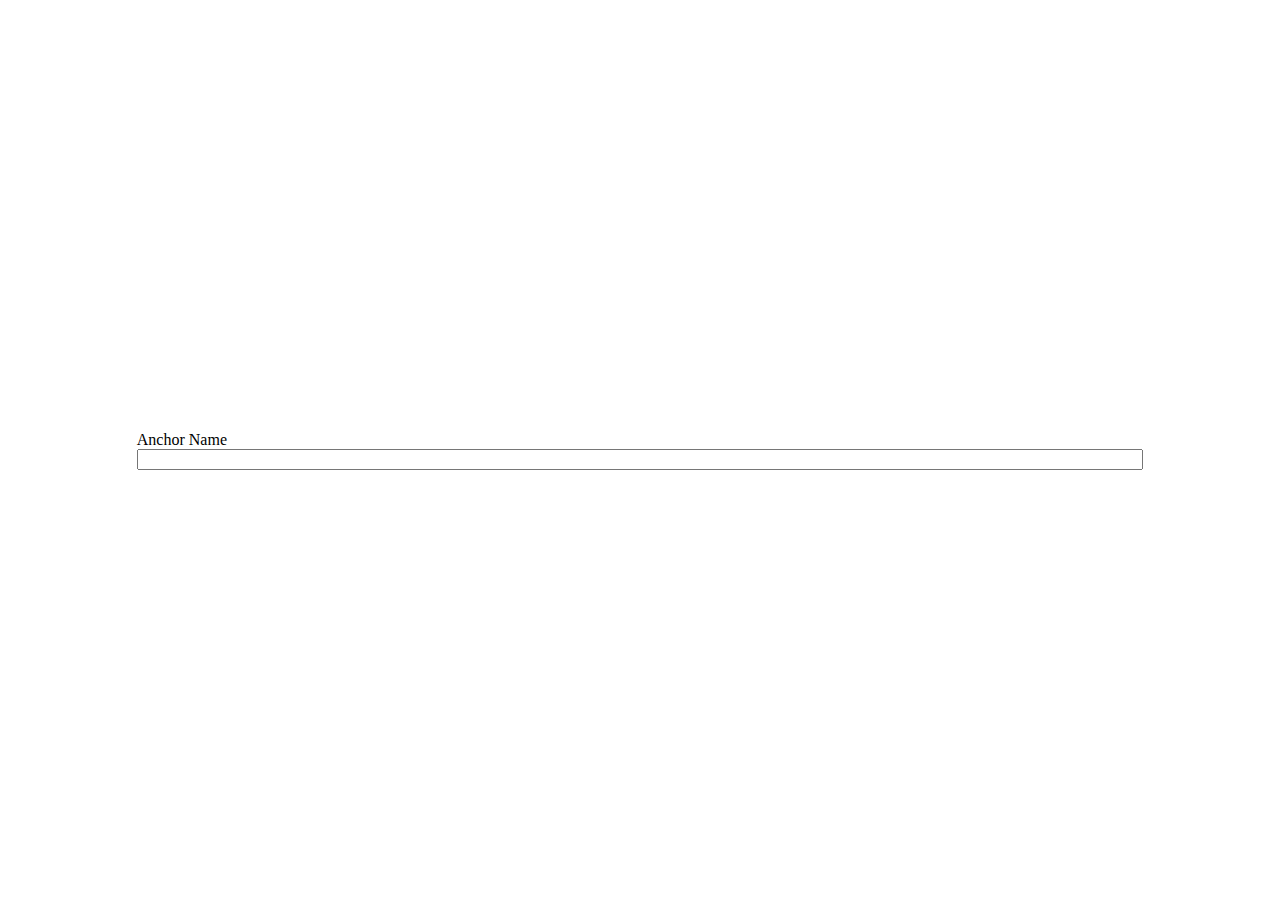
<file: ecommerce/prawncrunch.xlentfacilities.com/fckeditor/editor/dialog/fck_anchor.html>
<!DOCTYPE HTML PUBLIC "-//W3C//DTD HTML 4.0 Transitional//EN" >
<!--
 * FCKeditor - The text editor for Internet - http://www.fckeditor.net
 * Copyright (C) 2003-2007 Frederico Caldeira Knabben
 *
 * == BEGIN LICENSE ==
 *
 * Licensed under the terms of any of the following licenses at your
 * choice:
 *
 *  - GNU General Public License Version 2 or later (the "GPL")
 *    http://www.gnu.org/licenses/gpl.html
 *
 *  - GNU Lesser General Public License Version 2.1 or later (the "LGPL")
 *    http://www.gnu.org/licenses/lgpl.html
 *
 *  - Mozilla Public License Version 1.1 or later (the "MPL")
 *    http://www.mozilla.org/MPL/MPL-1.1.html
 *
 * == END LICENSE ==
 *
 * Anchor dialog window.
-->
<html>
	<head>
		<title>Anchor Properties</title>
		<meta http-equiv="Content-Type" content="text/html; charset=utf-8">
		<meta content="noindex, nofollow" name="robots">
		<script src="common/fck_dialog_common.js" type="text/javascript"></script>
		<script type="text/javascript">

var oEditor	= window.parent.InnerDialogLoaded() ;
var FCK		= oEditor.FCK ;
var FCKBrowserInfo = oEditor.FCKBrowserInfo ;
var FCKTools = oEditor.FCKTools ;
var FCKRegexLib = oEditor.FCKRegexLib ;

// Gets the document DOM
var oDOM = oEditor.FCK.EditorDocument ;

var oFakeImage = FCK.Selection.GetSelectedElement() ;
var oAnchor ;

if ( oFakeImage )
{
	if ( oFakeImage.tagName == 'IMG' && oFakeImage.getAttribute('_fckanchor') )
		oAnchor = FCK.GetRealElement( oFakeImage ) ;
	else
		oFakeImage = null ;
}

//Search for a real anchor
if ( !oFakeImage )
{
	oAnchor = FCK.Selection.MoveToAncestorNode( 'A' ) ;
	if ( oAnchor )
		FCK.Selection.SelectNode( oAnchor ) ;
}

window.onload = function()
{
	// First of all, translate the dialog box texts
	oEditor.FCKLanguageManager.TranslatePage(document) ;

	if ( oAnchor )
		GetE('txtName').value = oAnchor.name ;
	else
		oAnchor = null ;

	window.parent.SetOkButton( true ) ;
	window.parent.SetAutoSize( true ) ;
}

function Ok()
{
	var sNewName = GetE('txtName').value ;

	// Remove any illegal character in a name attribute:
	// A name should start with a letter, but the validator passes anyway.
	sNewName = sNewName.replace( /[^\w-_\.:]/g, '_' ) ;

	if ( sNewName.length == 0 )
	{
		// Remove the anchor if the user leaves the name blank
		if ( oAnchor )
		{
			// Removes the current anchor from the document using the new command
			FCK.Commands.GetCommand( 'AnchorDelete' ).Execute() ;
			return true ;
		}

		alert( oEditor.FCKLang.DlgAnchorErrorName ) ;
		return false ;
	}

	oEditor.FCKUndo.SaveUndoStep() ;

	if ( oAnchor )	// Modifying an existent anchor.
	{
		ReadjustLinksToAnchor( oAnchor.name, sNewName );

		// Buggy explorer, bad bad browser. http://alt-tag.com/blog/archives/2006/02/ie-dom-bugs/
		// Instead of just replacing the .name for the existing anchor (in order to preserve the content), we must remove the .name
		// and assign .name, although it won't appear until it's specially processed in fckxhtml.js

		// We remove the previous name
		oAnchor.removeAttribute( 'name' ) ;
		// Now we set it, but later we must process it specially
		oAnchor.name = sNewName ;

		return true ;
	}

	// Create a new anchor preserving the current selection
	var aNewAnchors = oEditor.FCK.CreateLink( '#' ) ;

	if ( aNewAnchors.length == 0 )
	{
		// Nothing was selected, so now just create a normal A
		aNewAnchors.push( oEditor.FCK.InsertElement( 'a' ) ) ;
	}
	else
	{
		// Remove the fake href
		for ( var i = 0 ; i < aNewAnchors.length ; i++ )
			aNewAnchors[i].removeAttribute( 'href' ) ;
	}

	// More than one anchors may have been created, so interact through all of them (see #220).
	for ( var i = 0 ; i < aNewAnchors.length ; i++ )
	{
		oAnchor = aNewAnchors[i] ;

		// Set the name
		oAnchor.name = sNewName ;

		// IE does require special processing to show the Anchor's image
		// Opera doesn't allow to select empty anchors
		if ( FCKBrowserInfo.IsIE || FCKBrowserInfo.IsOpera )
		{
			if ( oAnchor.innerHTML != '' )
			{
				if ( FCKBrowserInfo.IsIE )
					oAnchor.className += ' FCK__AnchorC' ;
			}
			else
			{
				// Create a fake image for both IE and Opera
				var oImg = oEditor.FCKDocumentProcessor_CreateFakeImage( 'FCK__Anchor', oAnchor.cloneNode(true) ) ;
				oImg.setAttribute( '_fckanchor', 'true', 0 ) ;

				oAnchor.parentNode.insertBefore( oImg, oAnchor ) ;
				oAnchor.parentNode.removeChild( oAnchor ) ;
			}

		}
	}

	return true ;
}

// Checks all the links in the current page pointing to the current name and changes them to the new name
function ReadjustLinksToAnchor( sCurrent, sNew )
{
	var oDoc = FCK.EditorDocument ;

	var aLinks = oDoc.getElementsByTagName( 'A' ) ;

	var sReference = '#' + sCurrent ;
	// The url of the document, so we check absolute and partial references.
	var sFullReference = oDoc.location.href.replace( /(#.*$)/, '') ;
	sFullReference += sReference ;

	var oLink ;
	var i = aLinks.length - 1 ;
	while ( i >= 0 && ( oLink = aLinks[i--] ) )
	{
		var sHRef = oLink.getAttribute( '_fcksavedurl' ) ;
		if ( sHRef == null )
			sHRef = oLink.getAttribute( 'href' , 2 ) || '' ;

		if ( sHRef == sReference || sHRef == sFullReference )
		{
			oLink.href = '#' + sNew ;
			SetAttribute( oLink, '_fcksavedurl', '#' + sNew ) ;
		}
	}
}

		</script>
	</head>
	<body style="overflow: hidden">
		<table height="100%" width="100%">
			<tr>
				<td align="center">
					<table border="0" cellpadding="0" cellspacing="0" width="80%">
						<tr>
							<td>
								<span fckLang="DlgAnchorName">Anchor Name</span><BR>
								<input id="txtName" style="WIDTH: 100%" type="text">
							</td>
						</tr>
					</table>
				</td>
			</tr>
		</table>
	</body>
</html>
</file>
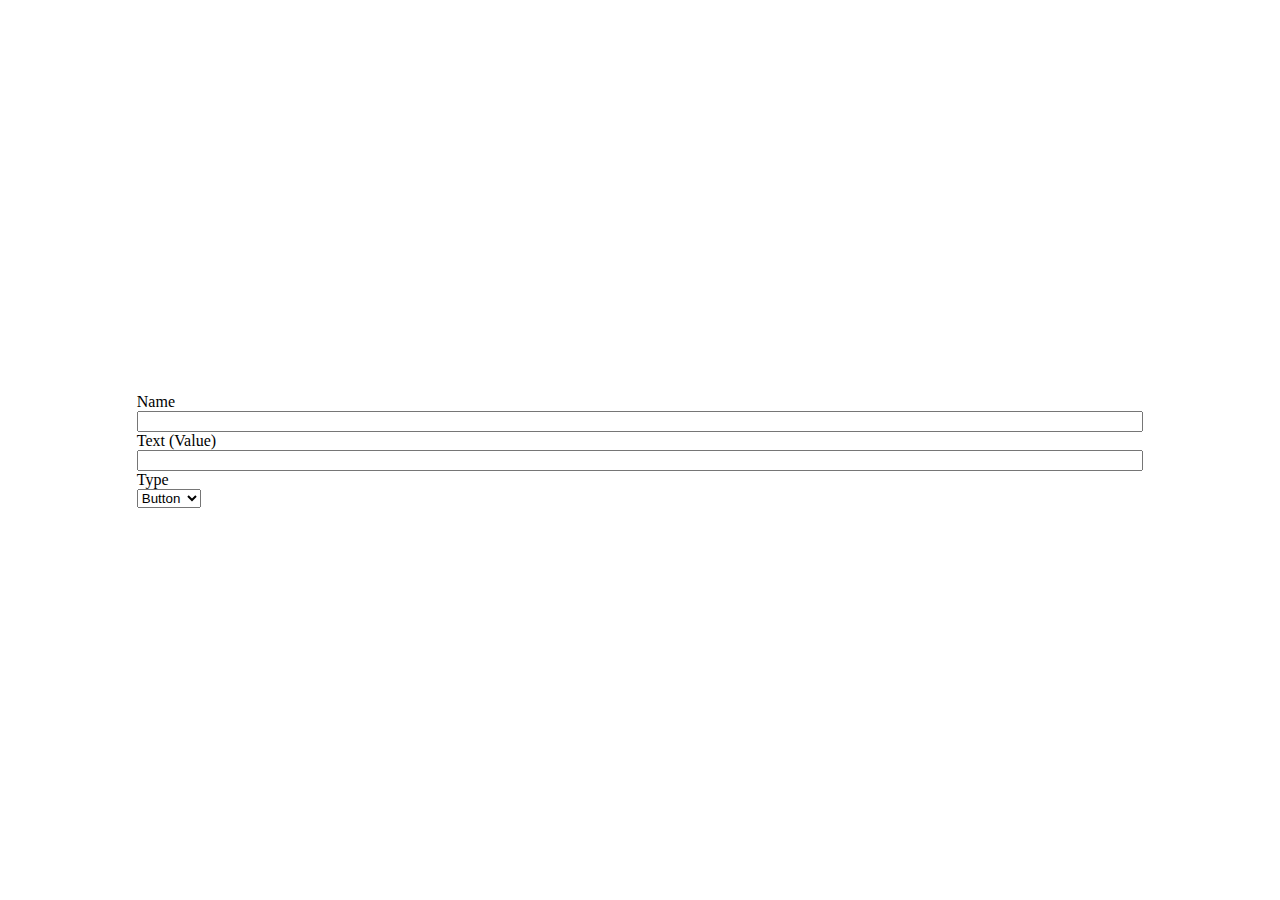
<file: ecommerce/prawncrunch.xlentfacilities.com/fckeditor/editor/dialog/fck_button.html>
<!DOCTYPE HTML PUBLIC "-//W3C//DTD HTML 4.0 Transitional//EN" >
<!--
 * FCKeditor - The text editor for Internet - http://www.fckeditor.net
 * Copyright (C) 2003-2007 Frederico Caldeira Knabben
 *
 * == BEGIN LICENSE ==
 *
 * Licensed under the terms of any of the following licenses at your
 * choice:
 *
 *  - GNU General Public License Version 2 or later (the "GPL")
 *    http://www.gnu.org/licenses/gpl.html
 *
 *  - GNU Lesser General Public License Version 2.1 or later (the "LGPL")
 *    http://www.gnu.org/licenses/lgpl.html
 *
 *  - Mozilla Public License Version 1.1 or later (the "MPL")
 *    http://www.mozilla.org/MPL/MPL-1.1.html
 *
 * == END LICENSE ==
 *
 * Button dialog window.
-->
<html xmlns="http://www.w3.org/1999/xhtml">
<head>
	<title>Button Properties</title>
	<meta http-equiv="Content-Type" content="text/html; charset=utf-8" />
	<meta content="noindex, nofollow" name="robots" />
	<script src="common/fck_dialog_common.js" type="text/javascript"></script>
	<script type="text/javascript">

var oEditor = window.parent.InnerDialogLoaded() ;

// Gets the document DOM
var oDOM = oEditor.FCK.EditorDocument ;

var oActiveEl = oEditor.FCKSelection.GetSelectedElement() ;

window.onload = function()
{
	// First of all, translate the dialog box texts
	oEditor.FCKLanguageManager.TranslatePage(document) ;

	if ( oActiveEl && oActiveEl.tagName.toUpperCase() == "INPUT" && ( oActiveEl.type == "button" || oActiveEl.type == "submit" || oActiveEl.type == "reset" ) )
	{
		GetE('txtName').value	= oActiveEl.name ;
		GetE('txtValue').value	= oActiveEl.value ;
		GetE('txtType').value	= oActiveEl.type ;

		GetE('txtType').disabled = true ;
	}
	else
		oActiveEl = null ;

	window.parent.SetOkButton( true ) ;
	window.parent.SetAutoSize( true ) ;
}

function Ok()
{
	oEditor.FCKUndo.SaveUndoStep() ;
	
	if ( !oActiveEl )
	{
		oActiveEl = oEditor.FCK.EditorDocument.createElement( 'INPUT' ) ;
		oActiveEl.type = GetE('txtType').value ;
		oActiveEl = oEditor.FCK.InsertElement( oActiveEl ) ;
	}

	oActiveEl.name = GetE('txtName').value ;
	SetAttribute( oActiveEl, 'value', GetE('txtValue').value ) ;

	return true ;
}

	</script>
</head>
<body style="overflow: hidden">
	<table width="100%" style="height: 100%">
		<tr>
			<td align="center">
				<table border="0" cellpadding="0" cellspacing="0" width="80%">
					<tr>
						<td colspan="">
							<span fcklang="DlgCheckboxName">Name</span><br />
							<input type="text" size="20" id="txtName" style="width: 100%" />
						</td>
					</tr>
					<tr>
						<td>
							<span fcklang="DlgButtonText">Text (Value)</span><br />
							<input type="text" id="txtValue" style="width: 100%" />
						</td>
					</tr>
					<tr>
						<td>
							<span fcklang="DlgButtonType">Type</span><br />
							<select id="txtType">
								<option fcklang="DlgButtonTypeBtn" value="button" selected="selected">Button</option>
								<option fcklang="DlgButtonTypeSbm" value="submit">Submit</option>
								<option fcklang="DlgButtonTypeRst" value="reset">Reset</option>
							</select>
						</td>
					</tr>
				</table>
			</td>
		</tr>
	</table>
</body>
</html>
</file>
<file: ecommerce/prawncrunch.xlentfacilities.com/css/style.css>
/*		This style sheet is written by Abhishek	*/
@charset "utf-8";
/* CSS Document */

body, a, p, img, div, table, ul, ol, li, h1, h2, h3, h4, h5, h6, label, form{margin:0px; padding:0px; border:none; font-family:Arial, Helvetica, sans-serif; font-size:12px; font-weight: normal; text-decoration:none; color:#000;}

#wrapper{width:100%; float:left;}
.full{width:100%; float:left;}
.full1{width:100%; float:left;}
#logo-cen{width:1000px; margin:0px auto;}
#logo-nav{width:1000px; float:left; text-align:center;}

.menu-bg{background:url(../images/menu-bg.jpg) repeat-x left 1px;}
#menu-cen{width:1000px; margin:0px auto;}
#menus{width:1000px; float:left;}
#menus ul{width:100%; float:left; text-align:right; list-style:none;}
#menus ul li{display:inline;}
#menus ul li a{display:inline-block; line-height:37px; padding:1px 21px; color:#fff; font-family:Arial, Helvetica, sans-serif; font-size:12px; font-weight:bold;}
#menus ul li a:hover, a.current{background:url(../images/menu-hover.jpg) repeat-x left top !important; border:#fff solid 1px !important; padding:0px 20px !important;}

.menu-bg1{background:url(../images/menu-bg.jpg) repeat-x left 1px;}
#menu-cen1{width:1000px; margin:0px auto;}
#menus1{width:1000px; float:left;}
#menus1 ul{width:980px; float:left; text-align:right; list-style:none;  background:#666; -moz-border-radius:6px; border-radius:6px; padding:10px;}
#menus1 ul li{display:inline;float:left; padding:0 15px 0 5px ; margin:0 10px 0  0; border-right:#fff solid 1px;}
#menus1 ul li a{display:inline-block; color:#fff; font-family:Arial, Helvetica, sans-serif; font-size:12px; font-weight:bold; float:left;}
#menus1 ul li a:hover, a.current{ text-decoration:underline;}

.ban-bg{background:#dbdbdb; padding:4px 0 7px 0; border-bottom:#fff solid 1px;}
#ban-cen{width:990px; margin:0px auto;}
#bans{width:990px; float:left;}

#spe{width:213px; height:215px; float:left; background:url(../images/spe-bg.jpg) no-repeat left top; padding:15px;}
h1.heading{font-family:Arial, Helvetica, sans-serif; color:#007cc2; font-weight:bold; font-style:italic;}
.spe-img{border:#fff solid 2px; margin:5px 0;}
.spe-list{list-style:none;}
.spe-list li{padding:0 0 10px 10px; background:url(../images/arrow.jpg) no-repeat left 5px;}
.more{color:#fff; font-family:Arial, Helvetica, sans-serif; background:url(../images/more-bg.jpg) no-repeat center center; text-align:center; width:86px; line-height:22px; float:right;}
a:hover.more{text-decoration:underline;}

#banner{float:right; width:740px; height:245px; overflow:hidden; -moz-border-radius:5px; border-radius:5px; border:#000 solid 1px !important;}

/*		Footer		*/
.foot-bg{background:#007cc2 url(../images/foot-bg.jpg) repeat-x left top;}
#footer{width:990px; margin:0px auto;}
#foot{width:820px; float:left; padding:20px 160px 20px 10px; background:url(../images/secured.jpg) no-repeat right center;}
#foot ul{list-style:none; width:100%; text-align:center; float:left; border-bottom:#fff solid 1px; margin:0 0 3px 0; padding:10px 0;}
#foot ul li{display:inline; background:url(../images/sep.jpg) no-repeat right center; padding:0 4px 0 0;}
#foot ul li a{padding:0 8px; color:#fff; display:inline-block;}

#foot p{padding:10px 0;}
p.copy{color:#fff; font-family:Arial, Helvetica, sans-serif; font-size:12px; font-weight:normal; width:400px; float:left;}
p.powered{width:400px; text-align:right; float:right; color:#fff;}
p.powered a{color:#fff; font-weight:bold;}
p.powered a:hover{text-decoration:underline;}

/*		End of Footer	*/

.mid-bg{background:#ffffff url(../images/cont-bg.jpg) repeat-x left top; padding:7px 0;}
#cont-mid{width:990px; margin:0 auto;}
#content{width:990px; float:left;}
#content p{margin:0 0 10px 0; line-height:18px;}
#content h2{color:#007cc2; font:bold 18px calibri, Arial, Helvetica, sans-serif; margin:0 0 10px 0;}

.main-left{width:243px; float:left;}
#lat-news{width:221px; padding:10px; float:left; border:#1f1a17 solid 1px; background:#fff url(../images/news-bg.jpg) repeat-x left top; margin:0 0 10px 0;}
#lat-news ul{padding:10px 0 0 0px; list-style:none;}
#lat-news ul li{color:#3b3b3b; background:url(../images/arrow.gif) no-repeat left 5px; padding:0 0 10px 10px;}

#right-nav{width:742px; float:right;}
#right-nav1{width:950px; }
#right-nav h1{ background:url(../images/h1-bg.jpg) no-repeat left top; width:722px; line-height:29px; font-family:Arial, Helvetica, sans-serif; font-weight:bold; font-size:14px; font-style:italic; color:#fff; padding:0px 10px; }
#right-nav1 h1{ background:url(../images/h1-bg.jpg) no-repeat left top; width:722px; line-height:29px; font-family:Arial, Helvetica, sans-serif; font-weight:bold; font-size:14px; font-style:italic; color:#fff; padding:0px 10px; }
#right-nav h3{ background:url(../images/h1-bg.jpg) no-repeat left top; width:722px; line-height:35px; font-family:Arial, Helvetica, sans-serif; font-weight:bold; font-size:20px; font-style:italic; color:#fff; padding:0px 10px; }

#pros{width:742px; float:left; padding:10px 0;}
.pro{width:247px; float:left; padding:0 0 13px 0;}
.pro img{float:left; width:235px; height:198px; -moz-border-radius:6px; border-radius:6px; }
.pro h2{float:left; padding:0 10px; color:#007cc2; font-weight:bold !important; font-size:13px;}

.clear{clear:both;}

.pro-details{width:742px; padding:10px 0; float:left;}
.det-img{float:right;}

.fck{width:500px; float:left;}
.pro-right{float:right; width:235px;}

.carting{ width:720px; border:#007dbf solid 1px; background:#f0faff; float:left; margin:10px 0 0 0; padding:10px;}
.carting h2{background:url(../images/cart.jpg) no-repeat left center; line-height:35px; color:#007dbf; font-size:16px; font-weight:bold; font-style:italic; padding:0 60px;}

.cart{margin:10px;}
.cart tr td{padding:4px 5px;}
.cart tr td b{color:#007dbf;}
.add{color:#fff; font-family:Arial, Helvetica, sans-serif; background:url(../images/more-bg.jpg) no-repeat center center; text-align:center; width:86px; line-height:22px; float:left;}

.list-drop{width:150px; margin:0 5px 0 0;}


.registration{ background:#c3e2f4; width:100%; float:left; margin:0;}
.registration tr td{padding:5px 10px;}
.light td{background:#e0eff7;}




.buttona{ background:#017cc2; border:#03476e solid 1px; padding:2px 10px 3px 10px; color:#fff; font:normal 13px Arial, Helvetica, sans-serif;}



#feedback{width:350px; background:#eee; float:left; padding:20px; border-top:#007cc2 solid 3px; border-bottom:#007cc2 solid 3px; float:right;}
#feedback table tr td{padding:5px 10px;}
.feed{border:#aaa solid 1px; -moz-border-radius:2px; border-radius:2px; width:180px;}
.submit{background:#007cc2; color:#fff; border:#fff solid 1px; padding:5px 0 7px 0; width:85px; font:bold 14px Arial, Helvetica, sans-serif; -moz-border-radius:4px; border-radius:4px; cursor:pointer;}

.submit1{background:#007cc2; color:#fff; border:#fff solid 1px; padding:5px 0 7px 0; width:125px; font:bold 14px Arial, Helvetica, sans-serif; -moz-border-radius:4px; border-radius:4px; cursor:pointer;}
.submit2{background:#007cc2; color:#fff; border:#fff solid 1px; padding:5px 0 7px 0; width:250px; font:bold 14px Arial, Helvetica, sans-serif; -moz-border-radius:4px; border-radius:4px; cursor:pointer;}

#topbar{ position:absolute; background:#fff2aa url(../images/dis.png) no-repeat 142px -5px; height:82px; border:#d5c256 solid 1px; padding:10px; width:210px; padding-right:0px !important; z-index:200;
	-moz-border-radius:4px; border-radius:4px; -webkit-border-radius:4px;  }
#topbar img{float:left; border:#ddd solid 1px; width:60px !important; height:50px !important; margin:0 10px 0 0;}
#topbar h1{float:left; width:55px; font:bold 11px Arial, Helvetica, sans-serif; padding:0px 0 0 0; text-align:center; }
#topbar h2{width:75px; float:right; text-align:center; color:#f00; font:bold 24px Arial, Helvetica, sans-serif; padding:10px 0 0 0;} 
#topbar h1 a{font-size:11px; text-decoration:underline;}

.close{background:url(../images/close.png) no-repeat left top; width:15px; height:15px; position:absolute; top:-7px; right:5px; display:block; border:#ddd solid 1px; cursor:pointer;}
#topbar h3{width:100%; float:left; padding:3px 0 0 0;}
</file>
<file: ecommerce/prawncrunch.xlentfacilities.com/slides/style.css>
#dev7link {
    position:absolute;
    top:0;
    left:50px;
    background:url(../images/dev7logo.png) no-repeat;
    width:60px;
    height:67px;
    border:0;
    display:block;
    text-indent:-9999px;
}

/*============================*/
/*=== Custom Slider Styles ===*/
/*============================*/
#slider-wrapper {
    background:url(../images/slider.png) no-repeat;
    width:998px;
    height:392px;
    margin:0 auto;
    padding-top:74px;
    margin-top:50px;
}

#slider {
	position:relative;
    width:618px;
    height:246px;
    margin-left:0px;
	background:url(../images/loading.gif) no-repeat 50% 50%;
}
#slider img {
	position:absolute;
	top:0px;
	left:0px;
	display:none;
}
#slider a {
	border:0;
	display:block;
}

.nivo-controlNav {
	position:absolute;
	right:10px;	
	bottom:10px;
}
.nivo-controlNav a {
	display:block;
	width:12px;
	height:12px;
	background:url(../images/bullets.jpg) no-repeat;
	text-indent:-9999px;
	border:0; 
	overflow:hidden;
	margin-right:3px;
	float:left;
}
.nivo-controlNav a.active {
	background-position:0 -12px;
}

.nivo-directionNav a {
	display:block;
	width:30px;
	height:30px;
	background:url(../images/arrows.png) no-repeat;
	text-indent:-9999px;
	border:0;
}
a.nivo-nextNav {
	background-position:-30px 0;
	right:15px;
}
a.nivo-prevNav {
	left:15px;
}

.nivo-caption {
    text-shadow:none;
    font-family: Helvetica, Arial, sans-serif;
}
.nivo-caption a { 
    color:#efe9d1;
    text-decoration:underline;
}

/*====================*/
/*=== Other Styles ===*/
/*====================*/
.clear {
	clear:both;
}
</file>
